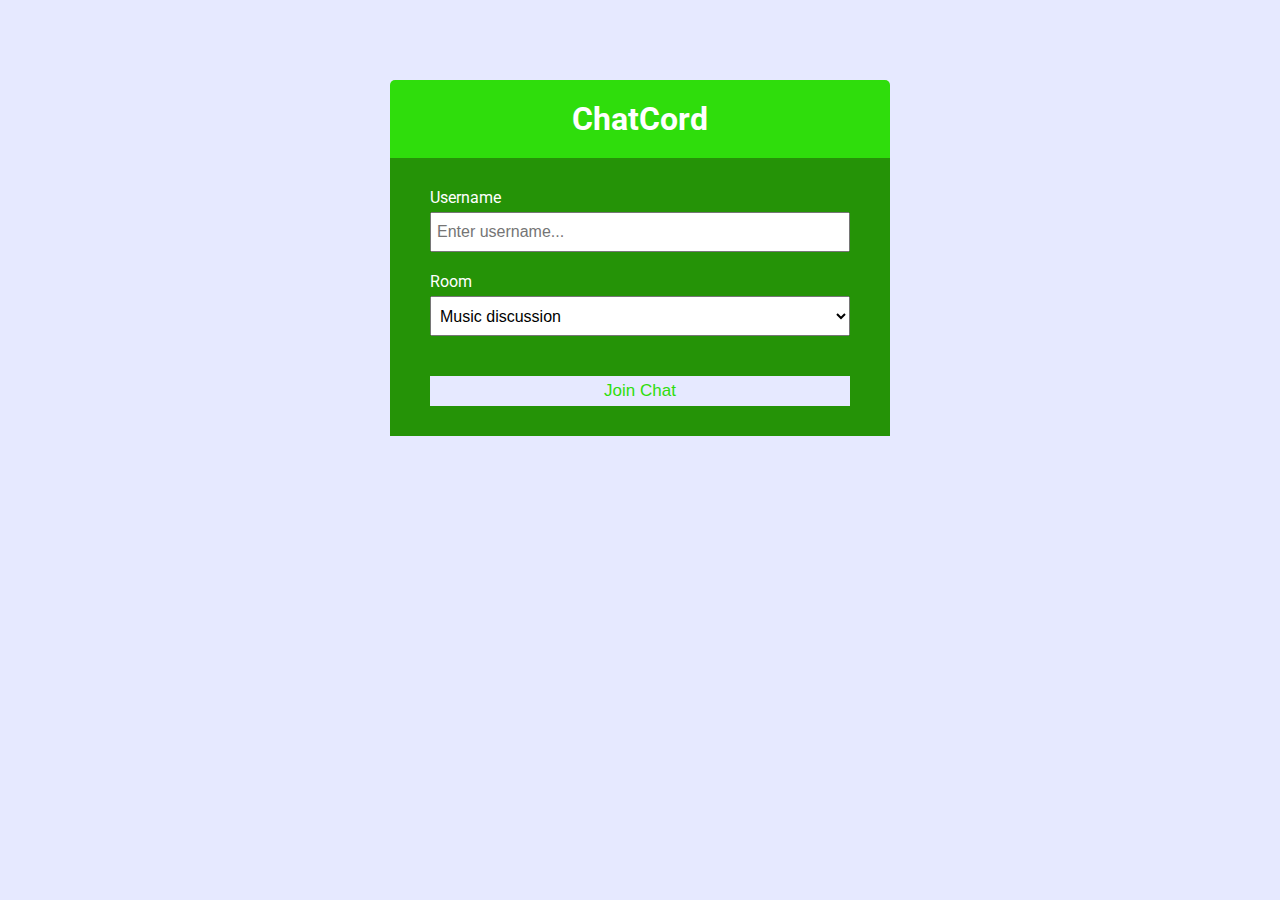
<file: _html_css/index.html>
<!DOCTYPE html>
<html lang="en">
	<head>
		<meta charset="UTF-8" />
		<meta name="viewport" content="width=device-width, initial-scale=1.0" />
		<meta http-equiv="X-UA-Compatible" content="ie=edge" />
		<link
			rel="stylesheet"
			href="https://cdnjs.cloudflare.com/ajax/libs/font-awesome/5.12.1/css/all.min.css"
			integrity="sha256-mmgLkCYLUQbXn0B1SRqzHar6dCnv9oZFPEC1g1cwlkk="
			crossorigin="anonymous"
		/>
		<link rel="stylesheet" href="css/style.css" />
		<title>Hard's ChatApp</title>
	</head>
	<body>
		<div class="join-container">
			<header class="join-header">
				<h1><i class="fas fa-smile"></i> ChatCord</h1>
			</header>
			<main class="join-main">
				<form action="chat.html">
					<div class="form-control">
						<label for="username">Username</label>
						<input
							type="text"
							name="username"
							id="username"
							placeholder="Enter username..."
							required
						/>
					</div>
					<div class="form-control">
						<label for="room">Room</label>
						<select name="room" id="room">
							<option value="Music discussion">Music discussion</option>
							<option value="Movie discussion">Movie discussion</option>
							<option value="Cricket discussion">Cricket discussion</option>
							<option value="Political discussion">Political discussion</option>
							<option value="Stocks discussion">Stocks discussion</option>
							<option value="Leisure">Leisure</option>
						</select>
					</div>
					<button type="submit" class="btn">Join Chat</button>
				</form>
			</main>
		</div>
	</body>
</html>
</file>
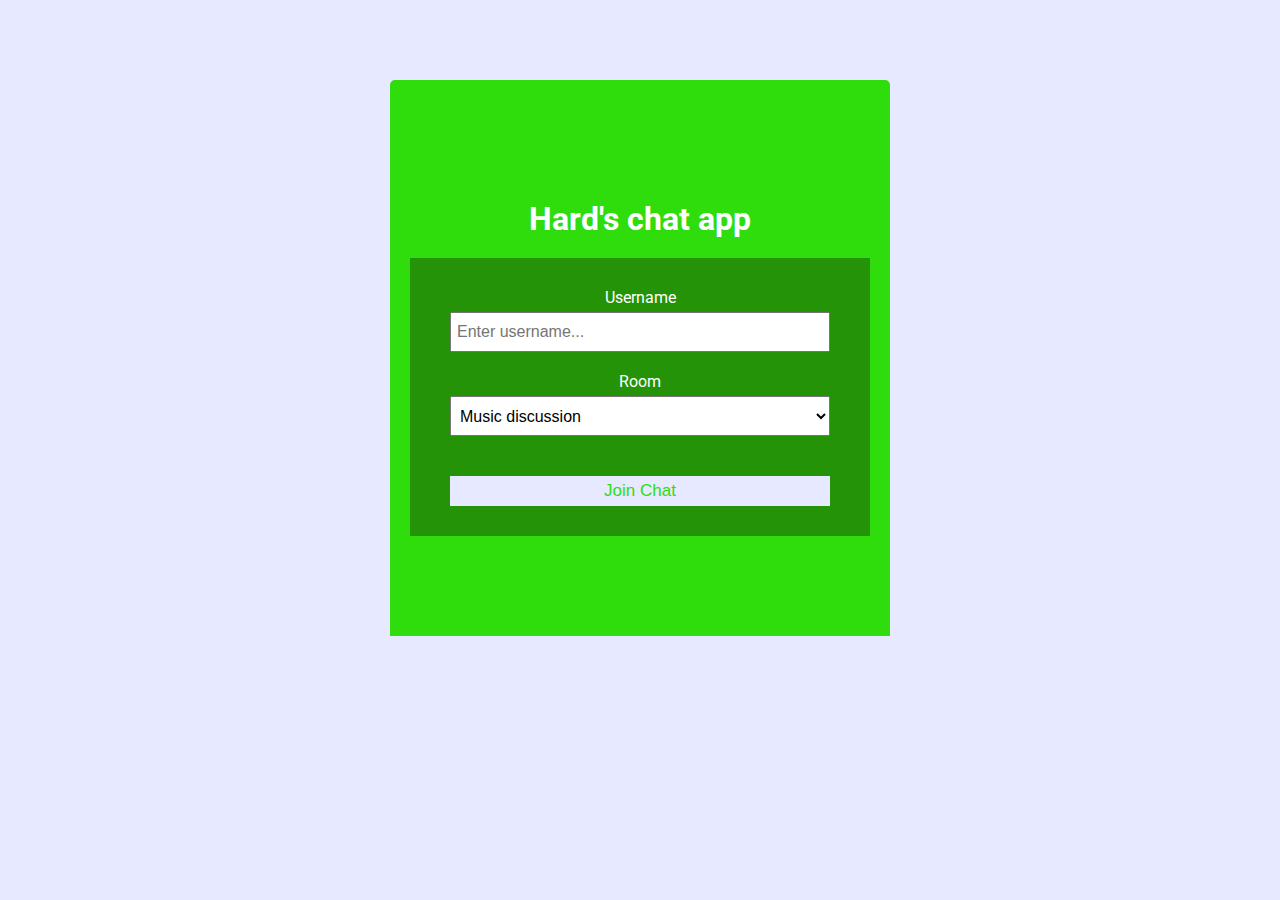
<file: public/index.html>
<!DOCTYPE html>
<html lang="en">
	<head>
		<meta charset="UTF-8" />
		<meta name="viewport" content="width=device-width, initial-scale=1.0" />
		<meta http-equiv="X-UA-Compatible" content="ie=edge" />
		<link
			rel="stylesheet"
			href="https://cdnjs.cloudflare.com/ajax/libs/font-awesome/5.12.1/css/all.min.css"
			integrity="sha256-mmgLkCYLUQbXn0B1SRqzHar6dCnv9oZFPEC1g1cwlkk="
			crossorigin="anonymous"
		/>
		<link rel="stylesheet" href="css/style.css" />
		<title>Hard's chat app</title>
	</head>
	<body>
		<div class="join-container">
			<header class="join-header"><!DOCTYPE html>
				<html lang="en">
					<head>
						<meta charset="UTF-8" />
						<meta name="viewport" content="width=device-width, initial-scale=1.0" />
						<meta http-equiv="X-UA-Compatible" content="ie=edge" />
						<link
							rel="stylesheet"
							href="https://cdnjs.cloudflare.com/ajax/libs/font-awesome/5.12.1/css/all.min.css"
							integrity="sha256-mmgLkCYLUQbXn0B1SRqzHar6dCnv9oZFPEC1g1cwlkk="
							crossorigin="anonymous"
						/>
						<link rel="stylesheet" href="css/style.css" />
						<title>Hard's ChatApp</title>
					</head>
					<body>
						<div class="join-container">
							<header class="join-header">
								<h1>Hard's chat app</h1>
							</header>
							<main class="join-main">
								<form action="chat.html">
									<div class="form-control">
										<label for="username">Username</label>
										<input
											type="text"
											name="username"
											id="username"
											placeholder="Enter username..."
											required
										/>
									</div>
									<div class="form-control">
										<label for="room">Room</label>
										<select name="room" id="room">
											<option value="Music discussion">Music discussion</option>
											<option value="Movie discussion">Movie discussion</option>
											<option value="Cricket discussion">Cricket discussion</option>
											<option value="Political discussion">Political discussion</option>
											<option value="Stocks discussion">Stocks discussion</option>
											<option value="Leisure">Leisure</option>
										</select>
									</div>
									<button type="submit" class="btn">Join Chat</button>
								</form>
							</main>
						</div>
					</body>
				</html>
				
				
			</header>
</file>
<file: _html_css/css/style.css>
@import url('https://fonts.googleapis.com/css?family=Roboto&display=swap');

:root {
	--dark-color-a: #2fdd0c;
	--dark-color-b: #259307;
	--light-color: #e6e9ff;
	--success-color: #d2eb14;
	--error-color: #9f0904;
}

* {
	box-sizing: border-box;
	margin: 0;
	padding: 0;
}

body {
	font-family: 'Roboto', sans-serif;
	font-size: 16px;
	background: var(--light-color);
	margin: 20px;
}

ul {
	list-style: none;
}

a {
	text-decoration: none;
}

.btn {
	cursor: pointer;
	padding: 5px 15px;
	background: var(--light-color);
	color: var(--dark-color-a);
	border: 0;
	font-size: 17px;
}

/* Chat Page */

.chat-container {
	max-width: 1100px;
	background: #fff;
	margin: 30px auto;
	overflow: hidden;
}

.chat-header {
	background: var(--dark-color-a);
	color: #fff;
	border-top-left-radius: 5px;
	border-top-right-radius: 5px;
	padding: 15px;
	display: flex;
	align-items: center;
	justify-content: space-between;
}

.chat-main {
	display: grid;
	grid-template-columns: 1fr 3fr;
}

.chat-sidebar {
	background: var(--dark-color-b);
	color: #fff;
	padding: 20px 20px 60px;
	overflow-y: scroll;
}

.chat-sidebar h2 {
	font-size: 20px;
	background: rgba(0, 0, 0, 0.1);
	padding: 10px;
	margin-bottom: 20px;
}

.chat-sidebar h3 {
	margin-bottom: 15px;
}

.chat-sidebar ul li {
	padding: 10px 0;
}

.chat-messages {
	padding: 30px;
	max-height: 500px;
	overflow-y: scroll;
}

.chat-messages .message {
	padding: 10px;
	margin-bottom: 15px;
	background-color: var(--light-color);
	border-radius: 5px;
}

.chat-messages .message .meta {
	font-size: 15px;
	font-weight: bold;
	color: var(--dark-color-b);
	opacity: 0.7;
	margin-bottom: 7px;
}

.chat-messages .message .meta span {
	color: #777;
}

.chat-form-container {
	padding: 20px 30px;
	background-color: var(--dark-color-a);
}

.chat-form-container form {
	display: flex;
}

.chat-form-container input[type='text'] {
	font-size: 16px;
	padding: 5px;
	height: 40px;
	flex: 1;
}

/* Join Page */
.join-container {
	max-width: 500px;
	margin: 80px auto;
	color: #fff;
}

.join-header {
	text-align: center;
	padding: 20px;
	background: var(--dark-color-a);
	border-top-left-radius: 5px;
	border-top-right-radius: 5px;
}

.join-main {
	padding: 30px 40px;
	background: var(--dark-color-b);
}

.join-main p {
	margin-bottom: 20px;
}

.join-main .form-control {
	margin-bottom: 20px;
}

.join-main label {
	display: block;
	margin-bottom: 5px;
}

.join-main input[type='text'] {
	font-size: 16px;
	padding: 5px;
	height: 40px;
	width: 100%;
}

.join-main select {
	font-size: 16px;
	padding: 5px;
	height: 40px;
	width: 100%;
}

.join-main .btn {
	margin-top: 20px;
	width: 100%;
}

@media (max-width: 700px) {
	.chat-main {
		display: block;
	}

	.chat-sidebar {
		display: none;
	}
}
</file>
<file: public/css/style.css>
@import url('https://fonts.googleapis.com/css?family=Roboto&display=swap');

:root {
	--dark-color-a: #2fdd0c;
	--dark-color-b: #259307;
	--light-color: #e6e9ff;
	--success-color: #d2eb14;
	--error-color: #9f0904;
}

* {
	box-sizing: border-box;
	margin: 0;
	padding: 0;
}

body {
	font-family: 'Roboto', sans-serif;
	font-size: 16px;
	background: var(--light-color);
	margin: 20px;
}

ul {
	list-style: none;
}

a {
	text-decoration: none;
}

.btn {
	cursor: pointer;
	padding: 5px 15px;
	background: var(--light-color);
	color: var(--dark-color-a);
	border: 0;
	font-size: 17px;
}

/* Chat Page */

.chat-container {
	max-width: 1100px;
	background: #fff;
	margin: 30px auto;
	overflow: hidden;
}

.chat-header {
	background: var(--dark-color-a);
	color: #fff;
	border-top-left-radius: 5px;
	border-top-right-radius: 5px;
	padding: 15px;
	display: flex;
	align-items: center;
	justify-content: space-between;
}

.chat-main {
	display: grid;
	grid-template-columns: 1fr 3fr;
}

.chat-sidebar {
	background: var(--dark-color-b);
	color: #fff;
	padding: 20px 20px 60px;
	overflow-y: scroll;
}

.chat-sidebar h2 {
	font-size: 20px;
	background: rgba(0, 0, 0, 0.1);
	padding: 10px;
	margin-bottom: 20px;
}

.chat-sidebar h3 {
	margin-bottom: 15px;
}

.chat-sidebar ul li {
	padding: 10px 0;
}

.chat-messages {
	padding: 30px;
	max-height: 500px;
	overflow-y: scroll;
}

.chat-messages .message {
	padding: 10px;
	margin-bottom: 15px;
	background-color: var(--light-color);
	border-radius: 5px;
}

.chat-messages .message .meta {
	font-size: 15px;
	font-weight: bold;
	color: var(--dark-color-b);
	opacity: 0.7;
	margin-bottom: 7px;
}

.chat-messages .message .meta span {
	color: #777;
}

.chat-form-container {
	padding: 20px 30px;
	background-color: var(--dark-color-a);
}

.chat-form-container form {
	display: flex;
}

.chat-form-container input[type='text'] {
	font-size: 16px;
	padding: 5px;
	height: 40px;
	flex: 1;
}

/* Join Page */
.join-container {
	max-width: 500px;
	margin: 80px auto;
	color: #fff;
}

.join-header {
	text-align: center;
	padding: 20px;
	background: var(--dark-color-a);
	border-top-left-radius: 5px;
	border-top-right-radius: 5px;
}

.join-main {
	padding: 30px 40px;
	background: var(--dark-color-b);
}

.join-main p {
	margin-bottom: 20px;
}

.join-main .form-control {
	margin-bottom: 20px;
}

.join-main label {
	display: block;
	margin-bottom: 5px;
}

.join-main input[type='text'] {
	font-size: 16px;
	padding: 5px;
	height: 40px;
	width: 100%;
}

.join-main select {
	font-size: 16px;
	padding: 5px;
	height: 40px;
	width: 100%;
}

.join-main .btn {
	margin-top: 20px;
	width: 100%;
}

@media (max-width: 700px) {
	.chat-main {
		display: block;
	}

	.chat-sidebar {
		display: none;
	}
}
</file>
